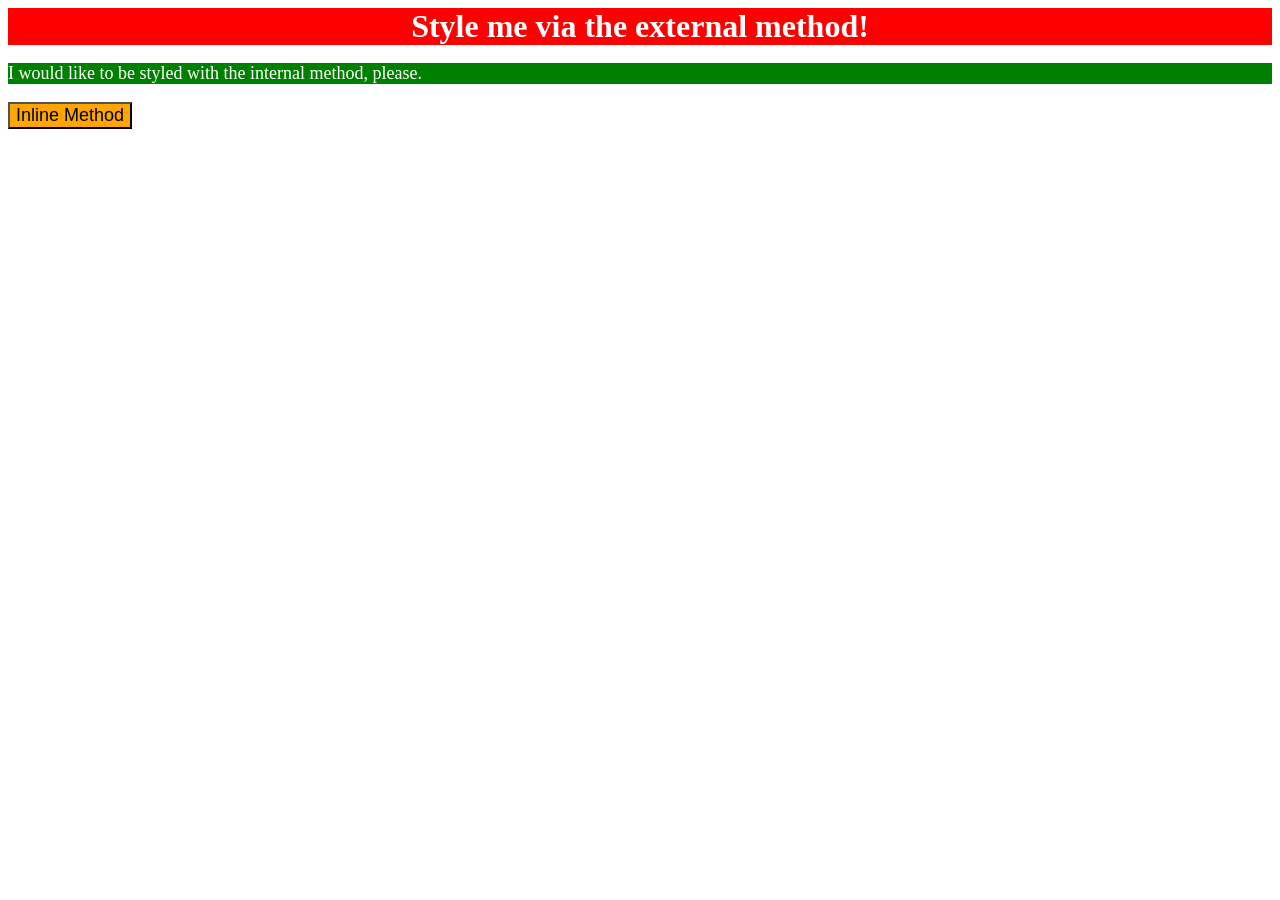
<file: foundations/intro-to-css/01-css-methods/index.html>
<!DOCTYPE html>
<html lang="en">
  <head>
    <meta charset="UTF-8">
    <meta http-equiv="X-UA-Compatible" content="IE=edge">
    <meta name="viewport" content="width=device-width, initial-scale=1.0">
    <title>Methods for Adding CSS</title>
    <link rel="stylesheet" href="style.css">
    <style>
      p{
        background-color: green;
        color: white;
        font-size: 18px;
      }
    </style>
  </head>
  <body>
    <div>Style me via the external method!</div>
      <p>I would like to be styled with the internal method, please.</p>
    <button type="button" style="background-color: orange; font-size: 18px;">Inline Method</button>
  </body>
</html>
</file>
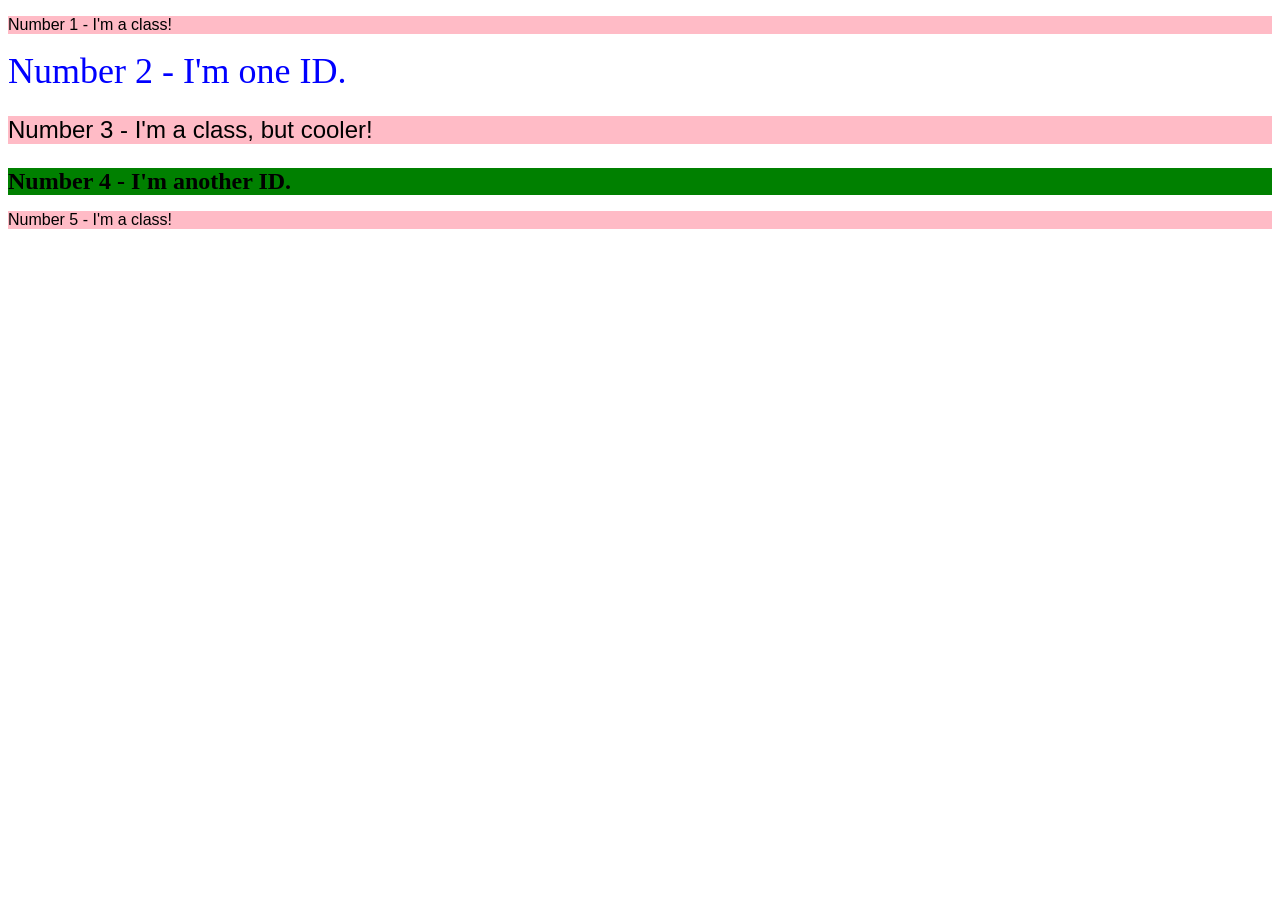
<file: foundations/intro-to-css/02-class-id-selectors/index.html>
<!DOCTYPE html>
<html lang="en">
  <head>
    <meta charset="UTF-8">
    <meta http-equiv="X-UA-Compatible" content="IE=edge">
    <meta name="viewport" content="width=device-width, initial-scale=1.0">
    <title>Class and ID Selectors</title>
    <link rel="stylesheet" href="style.css">
  </head>
  <body>
    <p class="odd">Number 1 - I'm a class!</p>
    <div id="one">Number 2 - I'm one ID.</div>
    <p class="odd three">Number 3 - I'm a class, but cooler!</p>
    <div id="two">Number 4 - I'm another ID.</div>
    <p class="odd">Number 5 - I'm a class!</p>
  </body>
</html>
</file>
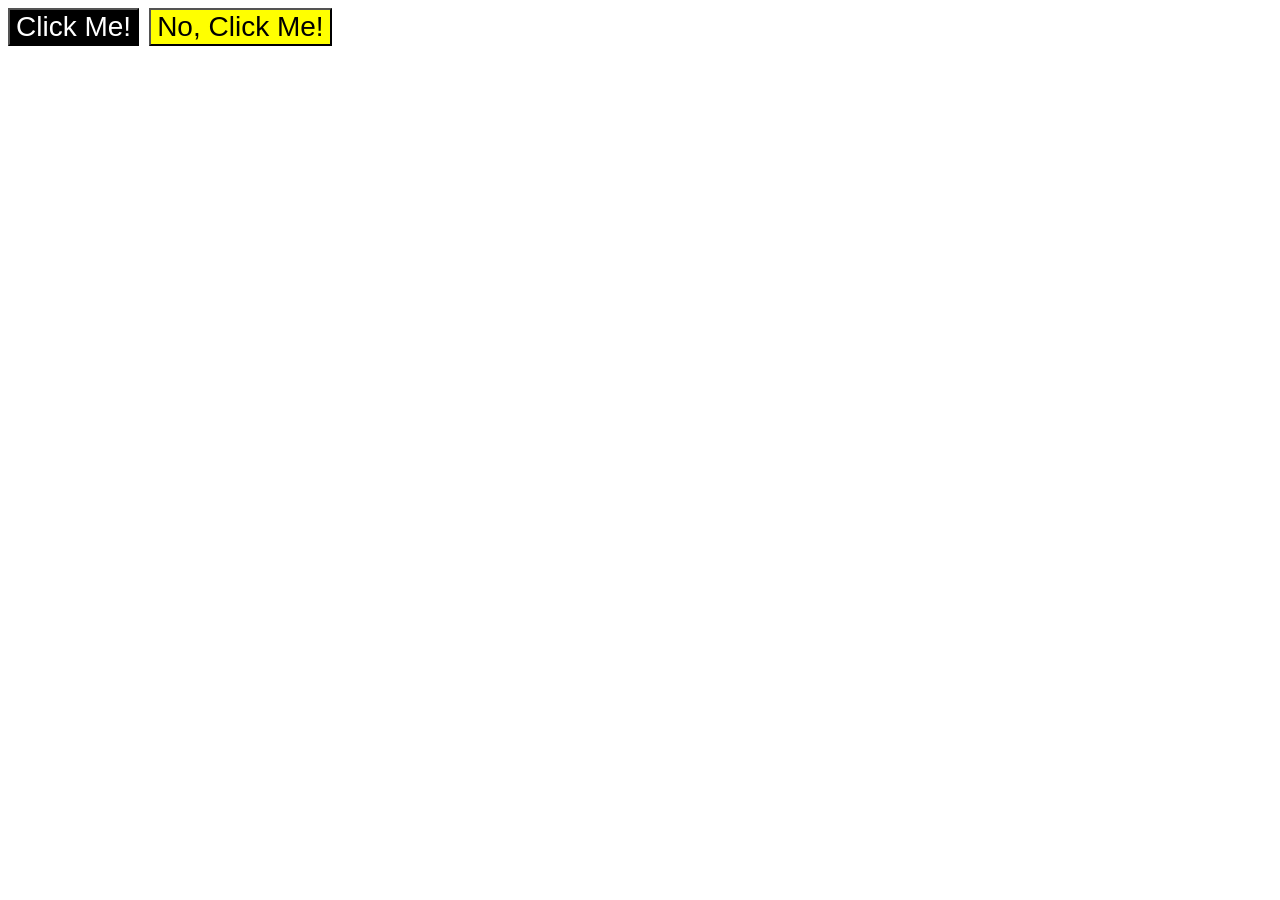
<file: foundations/intro-to-css/03-grouping-selectors/index.html>
<!DOCTYPE html>
<html lang="en">
  <head>
    <meta charset="UTF-8">
    <meta http-equiv="X-UA-Compatible" content="IE=edge">
    <meta name="viewport" content="width=device-width, initial-scale=1.0">
    <title>Grouping Selectors</title>
    <link rel="stylesheet" href="style.css">
  </head>
  <body>
    <div class="button-container">
      <button id="one">Click Me!</button>
      <button id="two">No, Click Me!</button>
    </div>
  </body>
</html>
</file>
<file: foundations/intro-to-css/01-css-methods/style.css>
/* style.css */

div{
    background-color: red;
    font-size: 32px;
    text-align: center;
    color: white;
    font-weight: bold;
}
</file>
<file: foundations/intro-to-css/02-class-id-selectors/style.css>
/* Add CSS Styling */

.odd{
    background-color: rgb(255, 187, 198);
    font-family: "Verdana", '"DejaVu Sans"', sans-serif;
}

.odd.three{
    font-size: 24px;
}

#one{
    font-size: 36px;
    color: blue;
}

#two{
    background-color: green;
    font-weight: bold;
    font-size: 24px;
}
</file>
<file: foundations/intro-to-css/03-grouping-selectors/style.css>
/* Add CSS Styling */

.button-container{
    display: flex;
    gap: 10px;
}

button{
    font-size: 28px;
    font-family: 'Helvetica', 'Times New Roman', sans-serif;
}

#one{
    color: white;
    background-color: black;
}

#two{
    background-color: yellow;
}
</file>
